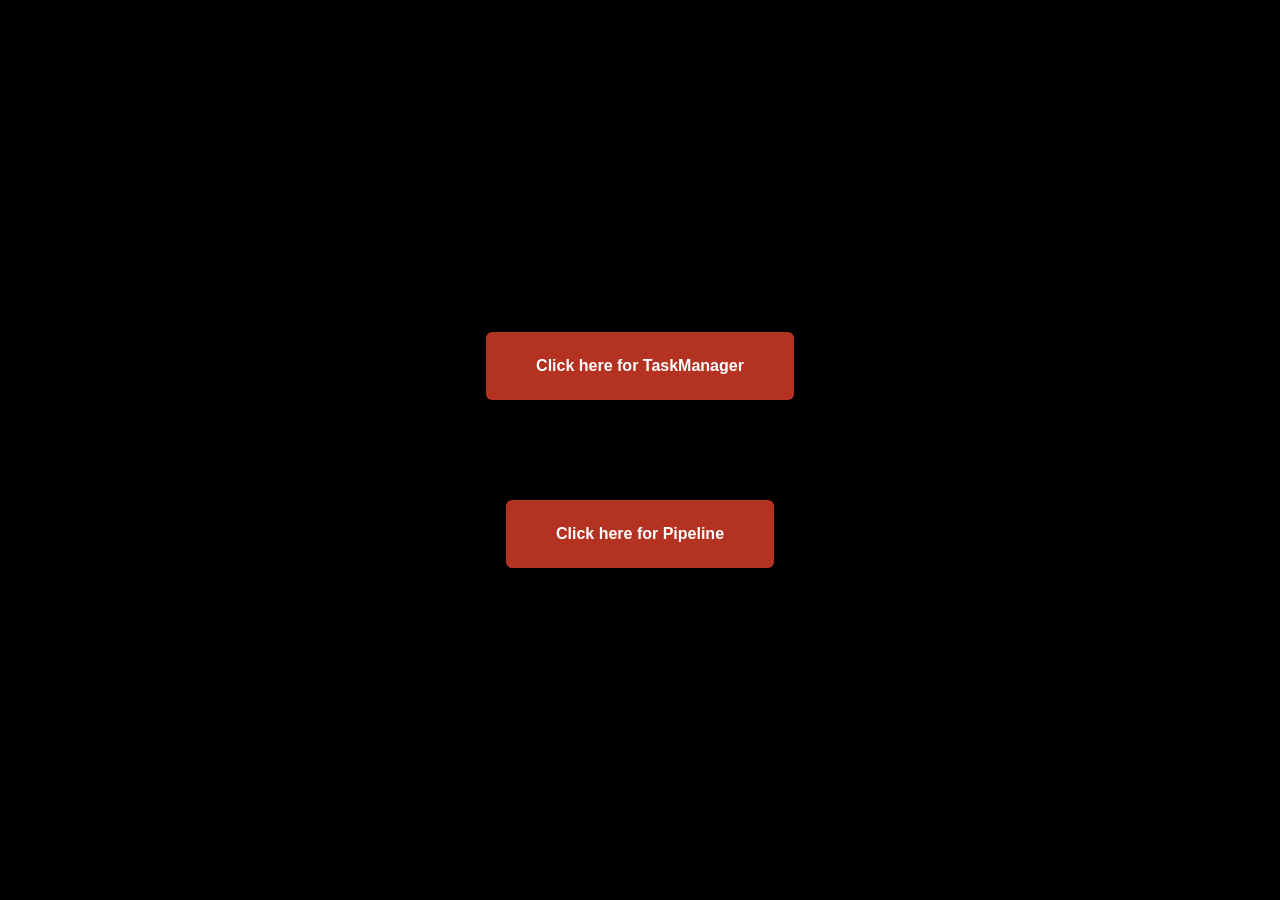
<file: index.html>
<!DOCTYPE html>
<html lang="en">
<head>
    <meta charset="UTF-8">
    <meta name="viewport" content="width=device-width, initial-scale=1.0">
    <title>Assignment7</title>
    <style>
        *{
            margin: 0;
            padding: 0;
        }
        body {
      font-family: Arial, sans-serif;
      background: black;
      height: 100vh;
      display: flex;
      flex-direction: column;
      align-items: center;
      justify-content: center;
      gap: 100px;
    }

   
    a {
      padding: 25px 50px;
      background: #b33222;
      color: #fff;
      text-decoration: none;
      border-radius: 6px;
      font-weight: bold;
     
    }

    a:hover {
      background: #8f2419;
    }
    </style>
</head>
<body>
    <a href="./taskManager/">Click here for TaskManager</a>
    <a href="./pipeline/">Click here for Pipeline</a>
</body>
</html>
</file>
